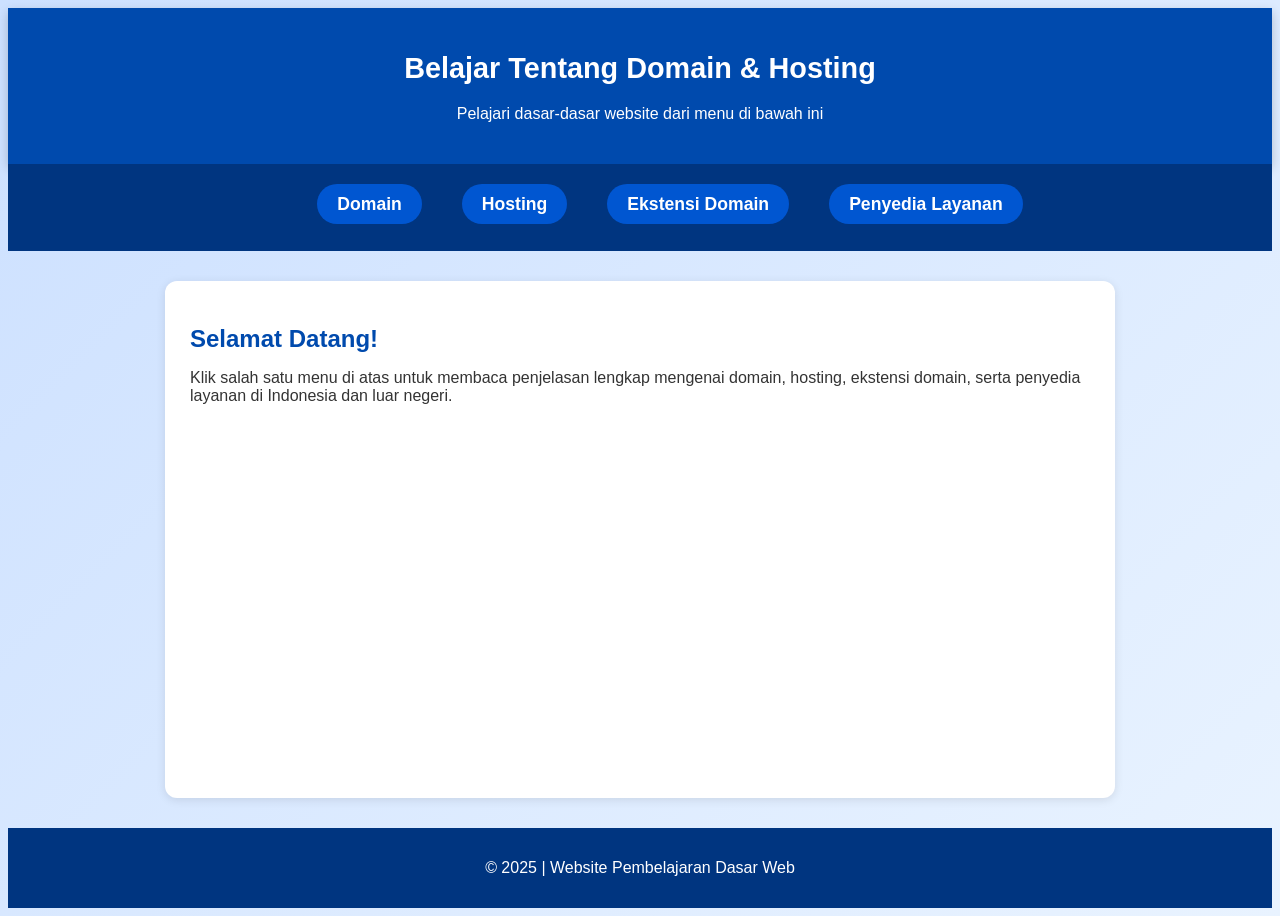
<file: index.html>
<!DOCTYPE html>
<html lang="id">
<head>
    <meta charset="UTF-8">
    <meta name="viewport" content="width=device-width, initial-scale=1.0">
    <title>Belajar Domain dan Hosting</title>
    <link rel="stylesheet" href="style.css">
</head>
<body>

<header>
    <h1>Belajar Tentang Domain & Hosting</h1>
    <p>Pelajari dasar-dasar website dari menu di bawah ini</p>
</header>

<nav class="navbar">
    <ul>
        <li><a href="domai html domain.html" target="_blank">Domain</a></li>
        <li><a href="hosting html domain.html" target="_blank">Hosting</a></li>
        <li><a href="extension html domain.html" target="_blank">Ekstensi Domain</a></li>
        <li><a href="layanan html domain.html" target="_blank">Penyedia Layanan</a></li>
    </ul>
</nav>

<main class="home-content">
    <h2>Selamat Datang!</h2>
    <p>Klik salah satu menu di atas untuk membaca penjelasan lengkap mengenai domain, hosting, ekstensi domain, serta penyedia layanan di Indonesia dan luar negeri.</p>
</main>

<footer>
    <p>&copy; 2025 | Website Pembelajaran Dasar Web</p>
</footer>

</body>
</html>
</file>
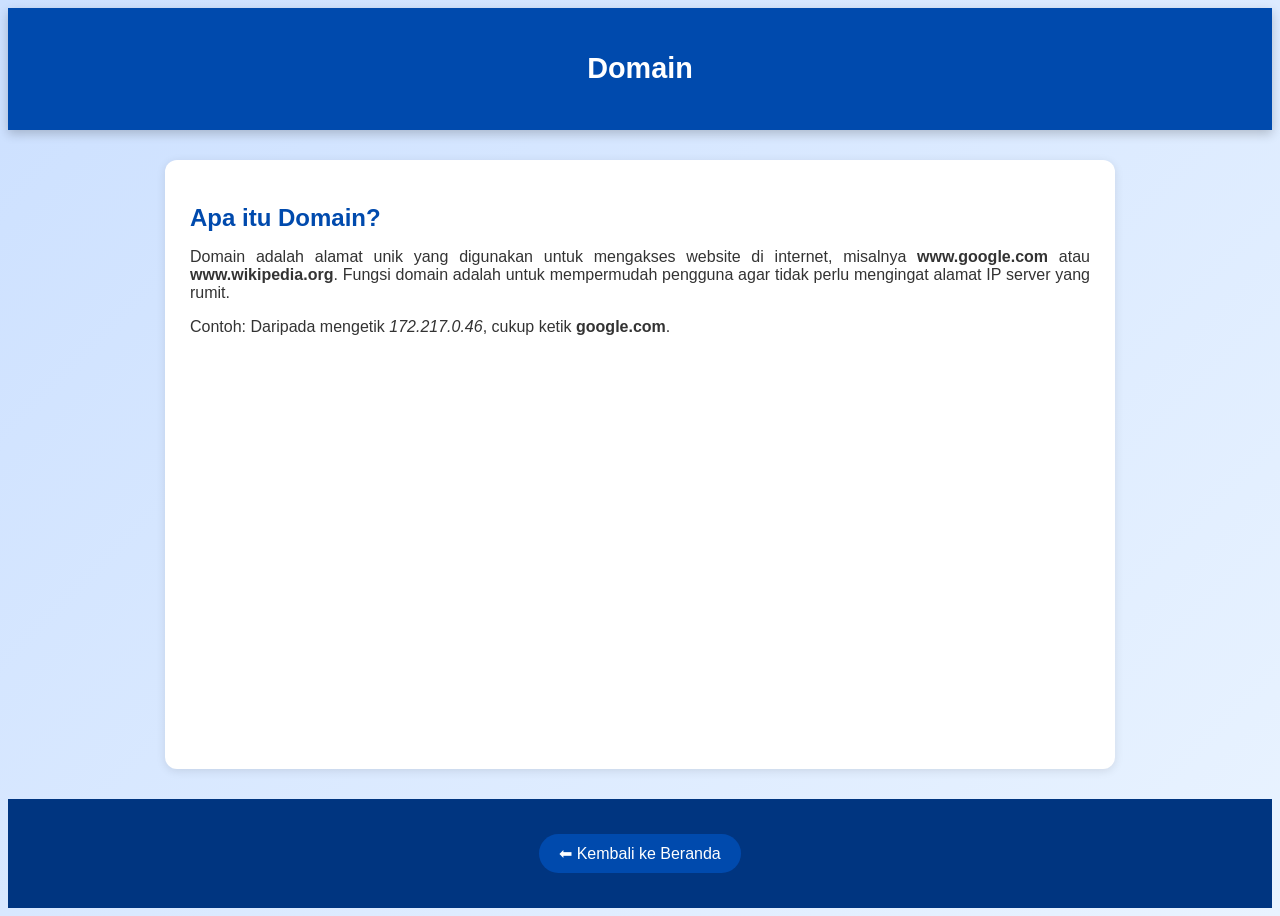
<file: domai html domain.html>
<!DOCTYPE html>
<html lang="id">
<head>
    <meta charset="UTF-8">
    <meta name="viewport" content="width=device-width, initial-scale=1.0">
    <title>Penjelasan Domain</title>
    <link rel="stylesheet" href="style.css">
</head>
<body>

<header>
    <h1>Domain</h1>
</header>

<main>
    <article>
        <h2>Apa itu Domain?</h2>
        <p>Domain adalah alamat unik yang digunakan untuk mengakses website di internet, misalnya <b>www.google.com</b> atau <b>www.wikipedia.org</b>. Fungsi domain adalah untuk mempermudah pengguna agar tidak perlu mengingat alamat IP server yang rumit.</p>
        <p>Contoh: Daripada mengetik <i>172.217.0.46</i>, cukup ketik <b>google.com</b>.</p>
    </article>
</main>

<footer>
    <a href="index.html" class="back-btn">⬅ Kembali ke Beranda</a>
</footer>

</body>
</html>
</file>
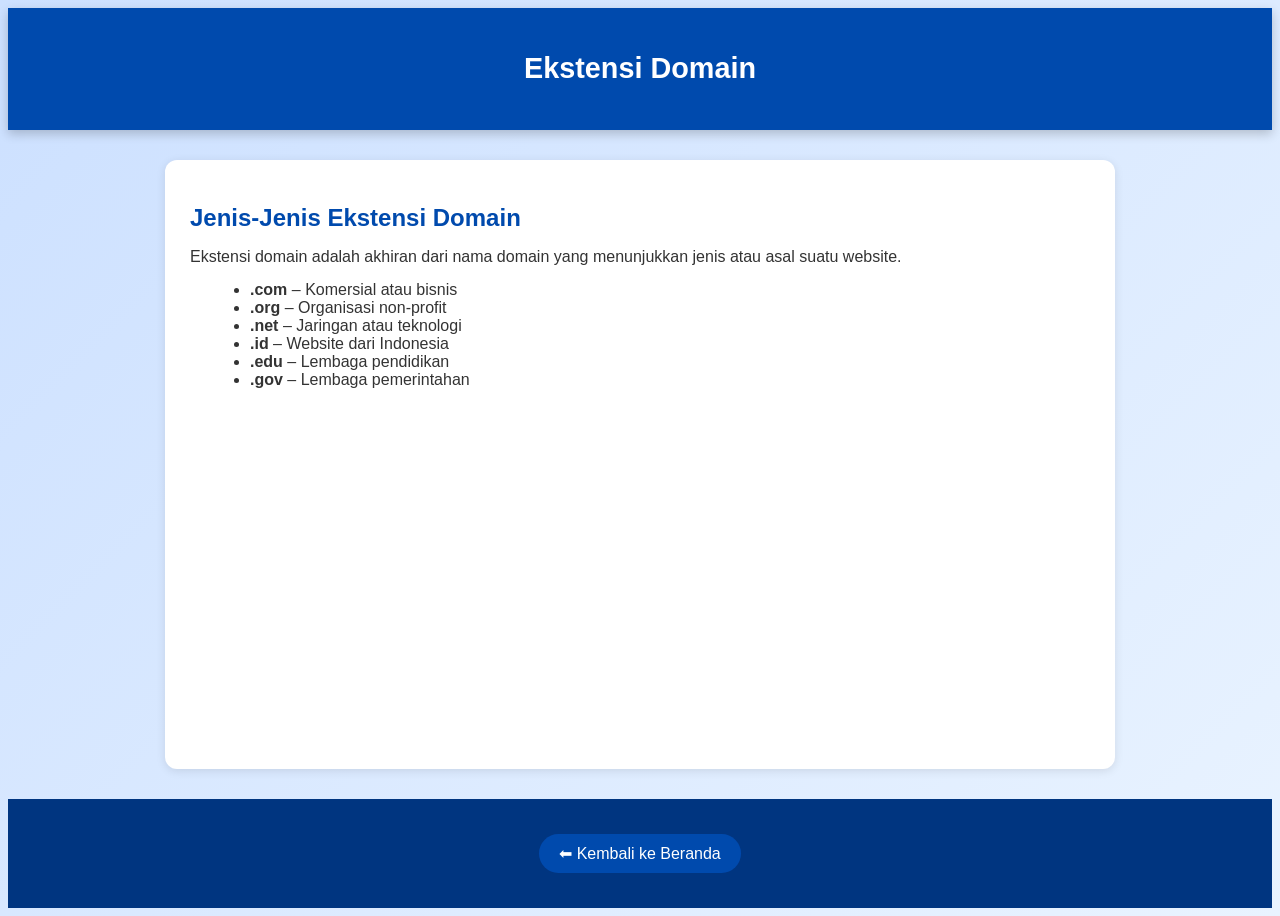
<file: extension html domain.html>
<!DOCTYPE html>
<html lang="id">
<head>
    <meta charset="UTF-8">
    <meta name="viewport" content="width=device-width, initial-scale=1.0">
    <title>Ekstensi Domain</title>
    <link rel="stylesheet" href="style.css">
</head>
<body>

<header>
    <h1>Ekstensi Domain</h1>
</header>

<main>
    <article>
        <h2>Jenis-Jenis Ekstensi Domain</h2>
        <p>Ekstensi domain adalah akhiran dari nama domain yang menunjukkan jenis atau asal suatu website.</p>
        <ul>
            <li><b>.com</b> – Komersial atau bisnis</li>
            <li><b>.org</b> – Organisasi non-profit</li>
            <li><b>.net</b> – Jaringan atau teknologi</li>
            <li><b>.id</b> – Website dari Indonesia</li>
            <li><b>.edu</b> – Lembaga pendidikan</li>
            <li><b>.gov</b> – Lembaga pemerintahan</li>
        </ul>
    </article>
</main>

<footer>
    <a href="index.html" class="back-btn">⬅ Kembali ke Beranda</a>
</footer>

</body>
</html>
</file>
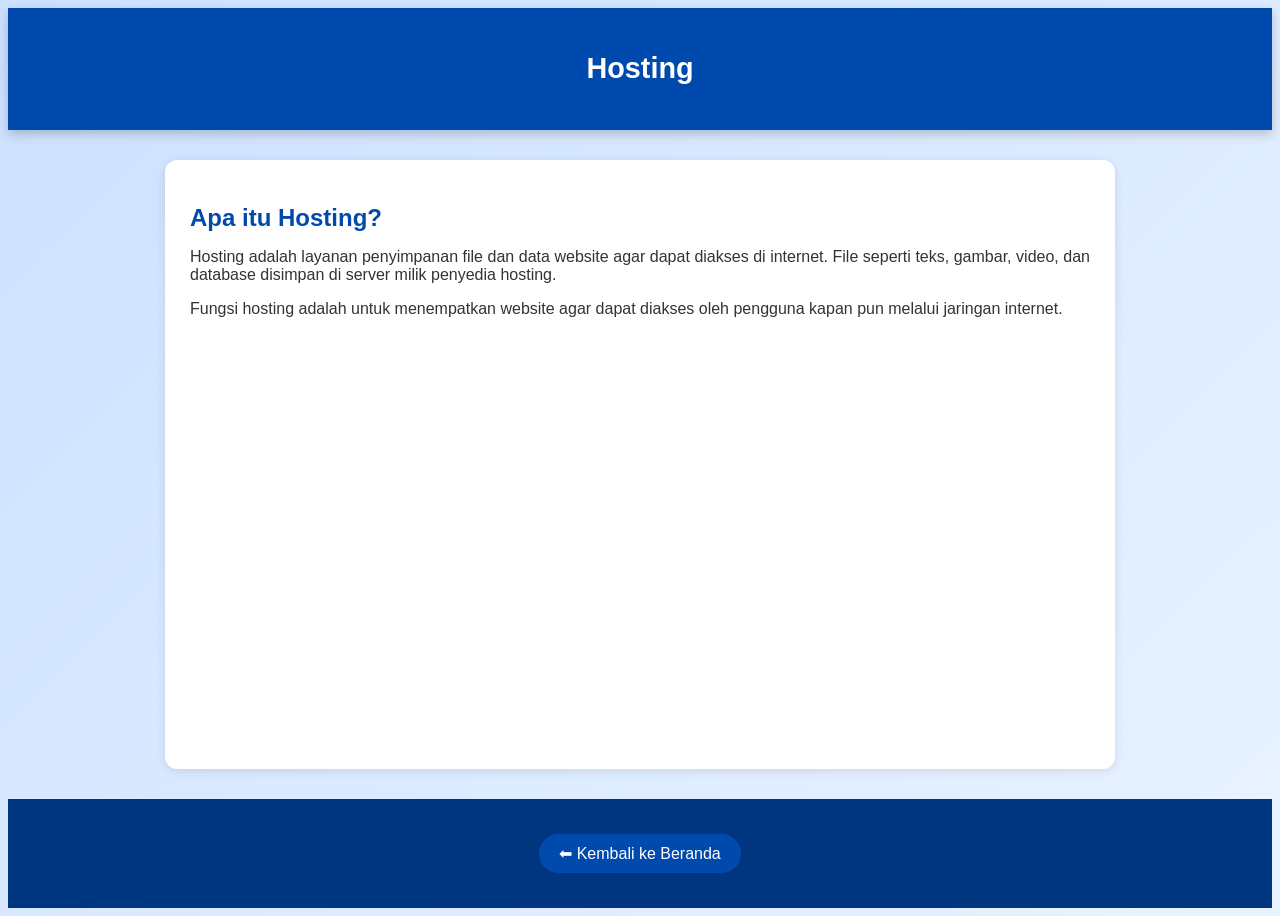
<file: hosting html domain.html>
<!DOCTYPE html>
<html lang="id">
<head>
    <meta charset="UTF-8">
    <meta name="viewport" content="width=device-width, initial-scale=1.0">
    <title>Penjelasan Hosting</title>
    <link rel="stylesheet" href="style.css">
</head>
<body>

<header>
    <h1>Hosting</h1>
</header>

<main>
    <article>
        <h2>Apa itu Hosting?</h2>
        <p>Hosting adalah layanan penyimpanan file dan data website agar dapat diakses di internet. File seperti teks, gambar, video, dan database disimpan di server milik penyedia hosting.</p>
        <p>Fungsi hosting adalah untuk menempatkan website agar dapat diakses oleh pengguna kapan pun melalui jaringan internet.</p>
    </article>
</main>

<footer>
    <a href="index.html" class="back-btn">⬅ Kembali ke Beranda</a>
</footer>

</body>
</html>
</file>
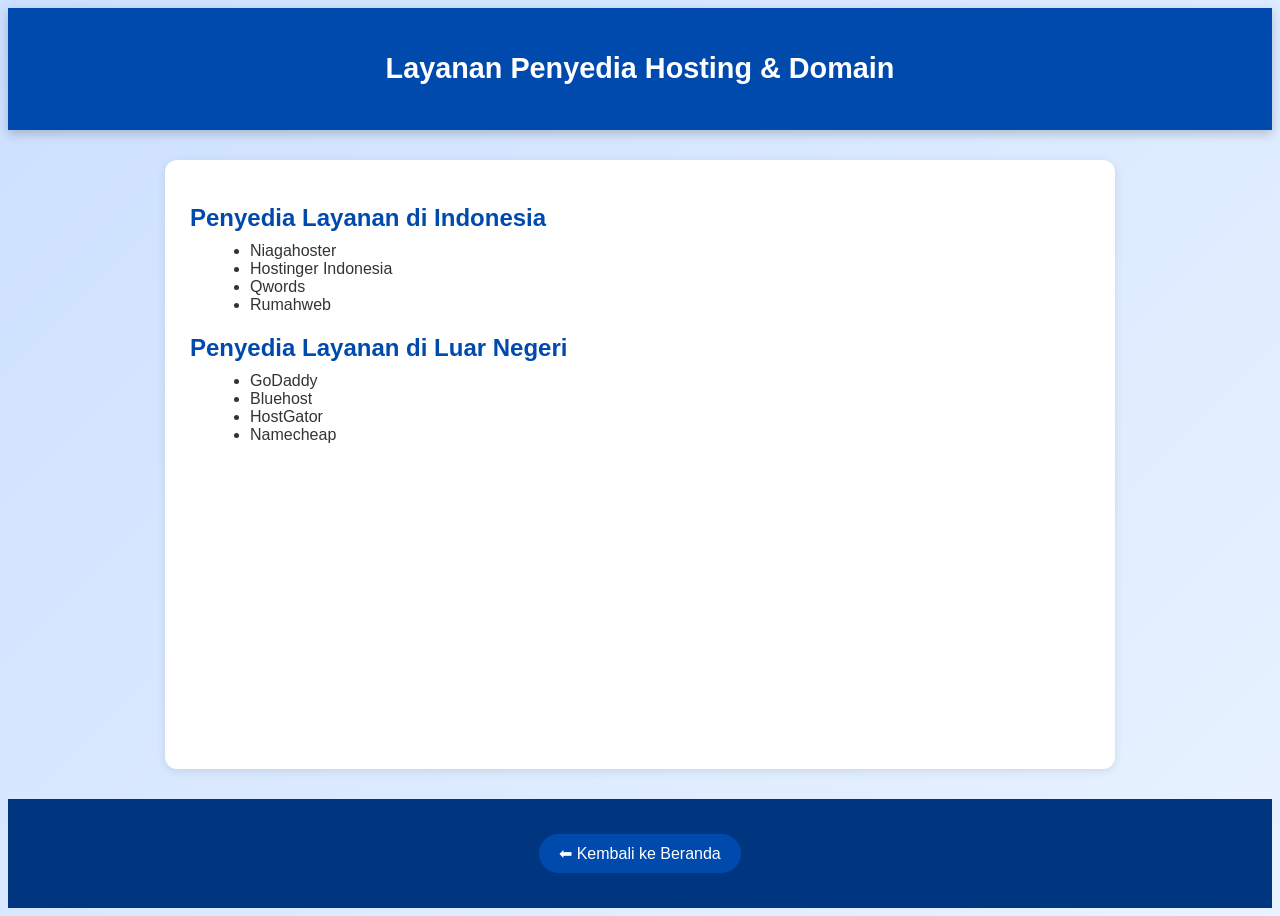
<file: layanan html domain.html>
<!DOCTYPE html>
<html lang="id">
<head>
    <meta charset="UTF-8">
    <meta name="viewport" content="width=device-width, initial-scale=1.0">
    <title>Layanan Penyedia Hosting & Domain</title>
    <link rel="stylesheet" href="style.css">
</head>
<body>

<header>
    <h1>Layanan Penyedia Hosting & Domain</h1>
</header>

<main>
    <article>
        <h2>Penyedia Layanan di Indonesia</h2>
        <ul>
            <li>Niagahoster</li>
            <li>Hostinger Indonesia</li>
            <li>Qwords</li>
            <li>Rumahweb</li>
        </ul>

        <h2>Penyedia Layanan di Luar Negeri</h2>
        <ul>
            <li>GoDaddy</li>
            <li>Bluehost</li>
            <li>HostGator</li>
            <li>Namecheap</li>
        </ul>
    </article>
</main>

<footer>
    <a href="index.html" class="back-btn">⬅ Kembali ke Beranda</a>
</footer>

</body>
</html>
</file>
<file: style.css>
* Reset dasar */
* {
    margin: 0;
    padding: 0;
    box-sizing: border-box;
}

/* Body */
body {
    font-family: "Poppins", sans-serif;
    background: linear-gradient(135deg, #cce0ff, #e9f3ff);
    color: #333;
    min-height: 100vh;
    display: flex;
    flex-direction: column;
}

/* Header */
header {
    background-color: #004aad;
    color: white;
    text-align: center;
    padding: 25px 15px;
    box-shadow: 0 4px 10px rgba(0,0,0,0.2);
}

header h1 {
    font-size: 1.8em;
}

/* Navbar */
.navbar {
    background-color: #003580;
    padding: 10px 0;
}

.navbar ul {
    display: flex;
    justify-content: center;
    list-style: none;
    flex-wrap: wrap;
}

.navbar li {
    margin: 10px 20px;
}

.navbar a {
    color: white;
    text-decoration: none;
    font-weight: 600;
    font-size: 1.1em;
    background-color: #0056d1;
    padding: 10px 20px;
    border-radius: 25px;
    transition: 0.3s ease;
}

.navbar a:hover {
    background-color: #ffdd57;
    color: #003580;
}

/* Konten utama */
main {
    flex: 1;
    width: 85%;
    max-width: 900px;
    margin: 30px auto;
    background: white;
    padding: 25px;
    border-radius: 12px;
    box-shadow: 0 2px 10px rgba(0,0,0,0.1);
}

h2 {
    color: #004aad;
    margin-bottom: 10px;
}

/* Artikel */
article p {
    margin-bottom: 15px;
    text-align: justify;
}

ul {
    margin-left: 20px;
    margin-top: 10px;
}

/* Tombol kembali */
.back-btn {
    display: inline-block;
    margin: 20px auto;
    padding: 10px 20px;
    background-color: #004aad;
    color: white;
    text-decoration: none;
    border-radius: 20px;
    transition: 0.3s;
}

.back-btn:hover {
    background-color: #003580;
}

/* Footer */
footer {
    text-align: center;
    background-color: #003580;
    color: white;
    padding: 15px 0;
    margin-top: auto;
}
</file>
